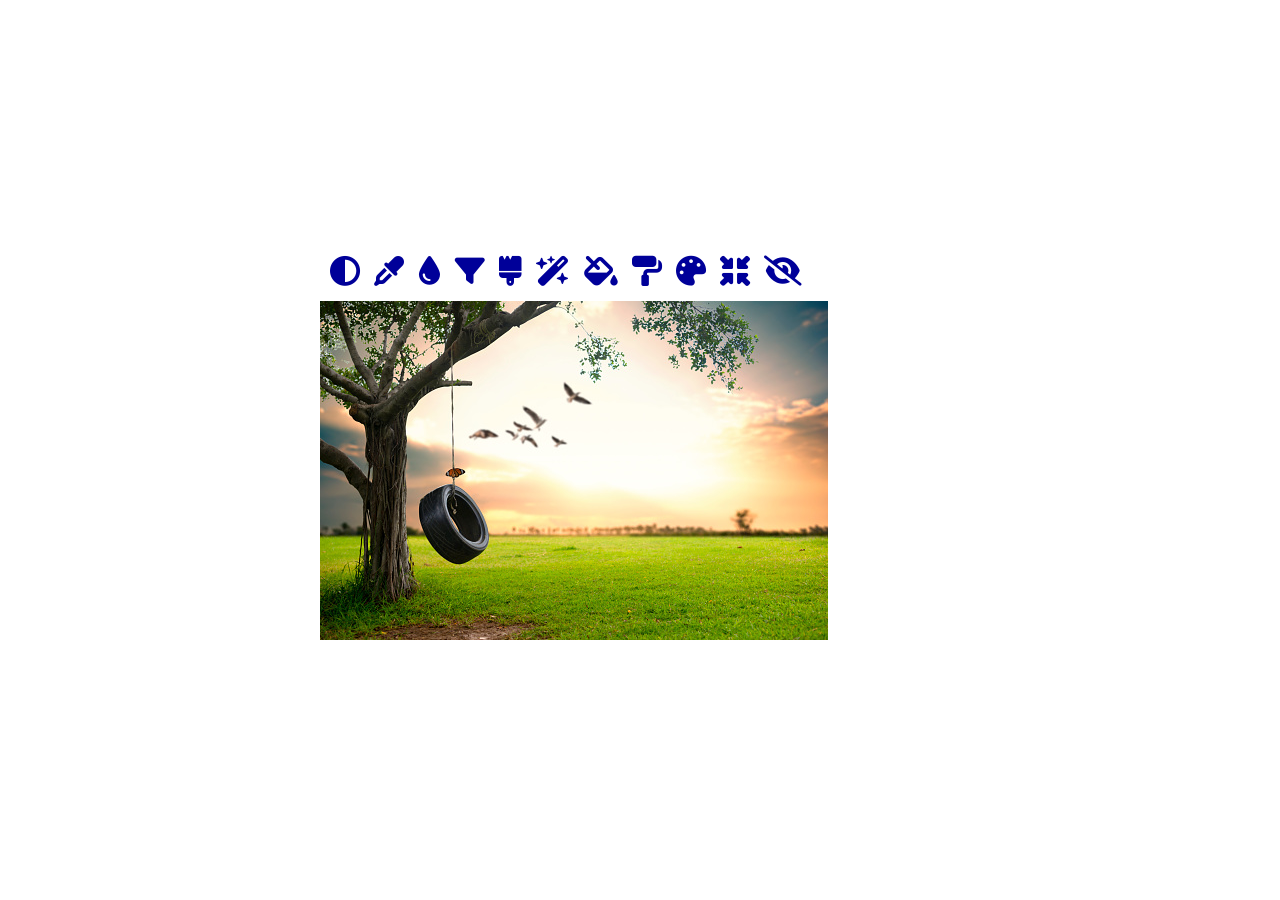
<file: index.html>
<!DOCTYPE html>
<html>
  <head>
    <meta charset="utf-8" />
    <meta name="viewport" content="width=device-width, initial-scale=1" />
    <title>Css Filter</title>
    <link rel="stylesheet" type="text/css" href="/style.css" />
    <link
      rel="stylesheet"
      href="https://cdnjs.cloudflare.com/ajax/libs/font-awesome/6.0.0/css/all.min.css"
      integrity="sha512-9usAa10IRO0HhonpyAIVpjrylPvoDwiPUiKdWk5t3PyolY1cOd4DSE0Ga+ri4AuTroPR5aQvXU9xC6qOPnzFeg=="
      crossorigin="anonymous"
      referrerpolicy="no-referrer"
    />
  </head>
  <body>
    <div class="container">
      <i class="fa-solid fa-circle-half-stroke"></i>
      <i class="fa-solid fa-eye-dropper"></i>
      <i class="fa-solid fa-droplet"></i>
      <i class="fa-solid fa-filter"></i>
      <i class="fa-solid fa-brush"></i>
      <i class="fa-solid fa-wand-magic-sparkles"></i>
      <i class="fa-solid fa-fill-drip"></i>
      <i class="fa-solid fa-paint-roller"></i>
      <i class="fa-solid fa-palette"></i>
      <i class="fa-solid fa-minimize"></i>
      <i class="fa-solid fa-eye-slash"></i>
      <img src="go.jpg" alt="Nature" class="pic" />
    </div>
  </body>
</html>
</file>
<file: style.css>
*{
	box-sizing: border-box;
}

.container {
	position: absolute;
	display: inline-block;
	top: 50%;
	left: 50%;
	transform: translate(-50%, -50%);
}

i {
	font-size: 30px;
	margin-left: 10px;
	color: #000099;
}
 .pic {
 	margin-top: 15px;
 }

 /*Hovers*/
i:hover {
	transform: translateY(-5px);
	color: red;
	cursor: pointer;
}

div > i:nth-child(1):hover ~ img {
	filter: brightness(250%);
}

div > i:nth-child(2):hover ~ img {
	 filter: contrast(180%);
}

div > i:nth-child(3):hover ~ img {
	 filter: blur(4px);
}

div > i:nth-child(4):hover ~ img {
	 filter: grayscale(100%);
}

div > i:nth-child(5):hover ~ img {
	 filter: hue-rotate(180deg);
}

div > i:nth-child(6):hover ~ img {
	 filter: invert(100%);
}

div > i:nth-child(7):hover ~ img {
	 filter: opacity(50%);
}

div > i:nth-child(8):hover ~ img {
	 filter: saturate(7);
}

div > i:nth-child(9):hover ~ img {
	 filter: sepia(100%);
}

div > i:nth-child(10):hover ~ img {
	 transform: scale(0.5);
}

div > i:nth-child(11):hover ~ img {
	 filter: opacity(0);
}
</file>
<file: lesson19.css>
*{
	box-sizing: border-box;
}

.container {
	position: absolute;
	display: inline-block;
	top: 50%;
	left: 50%;
	transform: translate(-50%, -50%);
}

i {
	font-size: 30px;
	margin-left: 10px;
	color: #000099;
}
 .pic {
 	margin-top: 15px;
 }

 /*Hovers*/
i:hover {
	transform: translateY(-5px);
	color: red;
	cursor: pointer;
}

div > i:nth-child(1):hover ~ img {
	filter: brightness(250%);
}

div > i:nth-child(2):hover ~ img {
	 filter: contrast(180%);
}

div > i:nth-child(3):hover ~ img {
	 filter: blur(4px);
}

div > i:nth-child(4):hover ~ img {
	 filter: grayscale(100%);
}

div > i:nth-child(5):hover ~ img {
	 filter: hue-rotate(180deg);
}

div > i:nth-child(6):hover ~ img {
	 filter: invert(100%);
}

div > i:nth-child(7):hover ~ img {
	 filter: opacity(50%);
}

div > i:nth-child(8):hover ~ img {
	 filter: saturate(7);
}

div > i:nth-child(9):hover ~ img {
	 filter: sepia(100%);
}

div > i:nth-child(10):hover ~ img {
	 transform: scale(0.5);
}

div > i:nth-child(11):hover ~ img {
	 filter: opacity(0);
}
</file>
